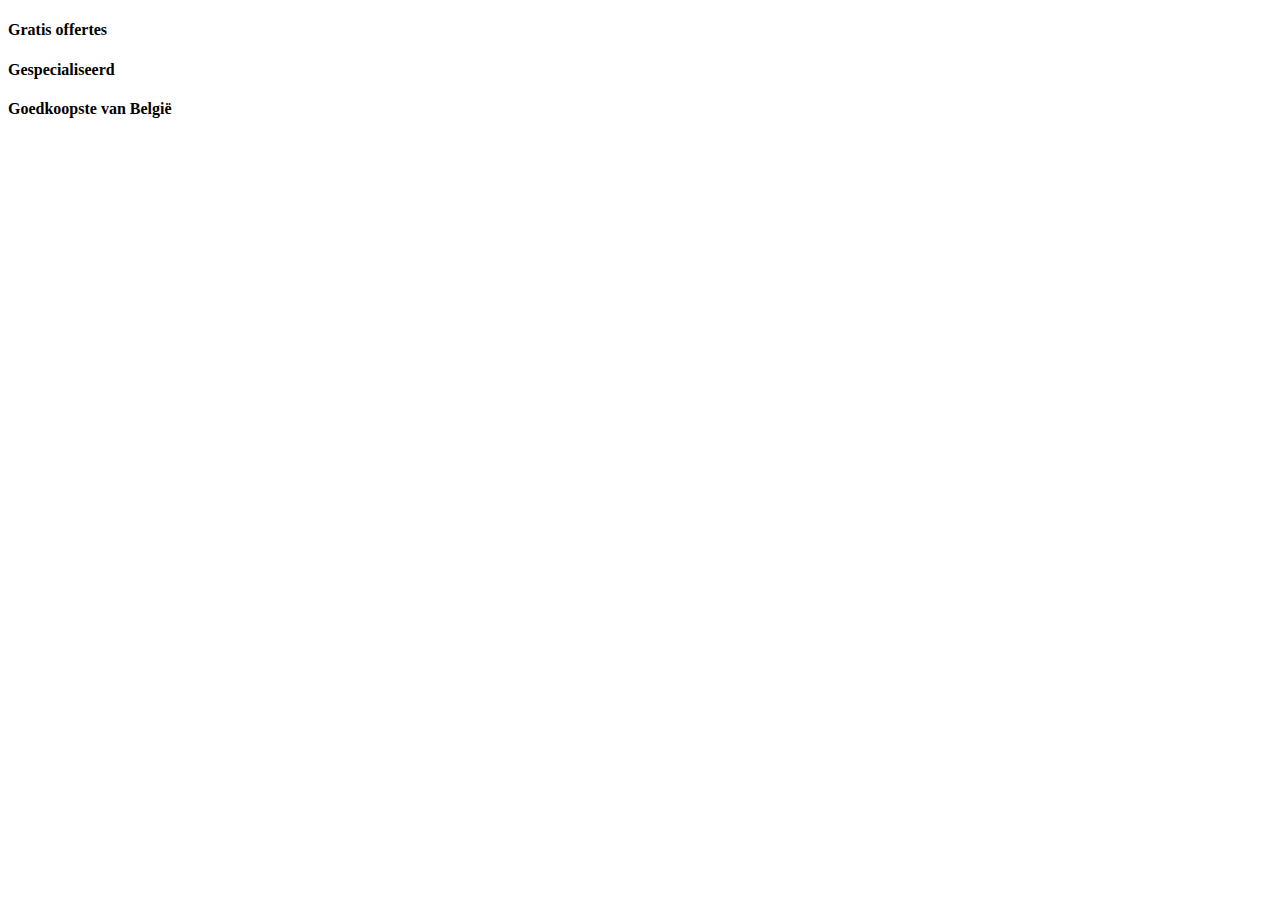
<file: index.html>
<!doctype html>
<html lang="nl">
<head>
    <meta charset="UTF-8">
    <meta name="viewport" content="width=device-width, initial-scale=1.0">
    <title>Mijn Website</title>
    
    <!-- Externe stijlen -->
    <link rel="stylesheet" href="https://cdnnen.proxi.tools/res/global/styles/bootstrap/bootstrap.min-3.3.5.css" type="text/css" media="all"/>
    <link rel="stylesheet" href="https://cdnnen.proxi.tools/res/global/styles/fontawesome-free-5/css/all.min.css" type="text/css" media="all"/>
    <link rel="stylesheet" href="https://cdnnen.proxi.tools/res/global/styles/font-awesome/css/font-awesome.min.css" type="text/css" media="all"/>
    <link rel="stylesheet" href="https://cdnnen.proxi.tools/assets/Core/libs/froala_v4_0_13/css/froala_style.min.css" type="text/css" media="all"/>
    
    <!-- Juiste link naar je eigen CSS -->
    <link rel="stylesheet" href="https://raw.githubusercontent.com/LouisFGames/my-website/main/css/template2.css" type="text/css" media="all"/>
</head>
<body>
    <header>
        <div class="nav-wrapper">
            <div class="container">
                <div class="inner-wrapper">
                    <!-- Navigatie kan hier -->
                </div>
            </div>
        </div>
    </header>

    <main>
        <section class="boxes">
            <div class="box01">
                <div class="icon">
                    <div class="icon1"></div>
                </div>
                <h4>Gratis offertes</h4>
            </div>
            <div class="box02">
                <div class="icon">
                    <div class="icon2"></div>
                </div>
                <h4>Gespecialiseerd</h4>
            </div>
            <div class="box03">
                <div class="icon">
                    <div class="icon3"></div>
                </div>
                <h4>Goedkoopste van België</h4>
            </div>
        </section>
    </main>
</body>
</html>
</file>
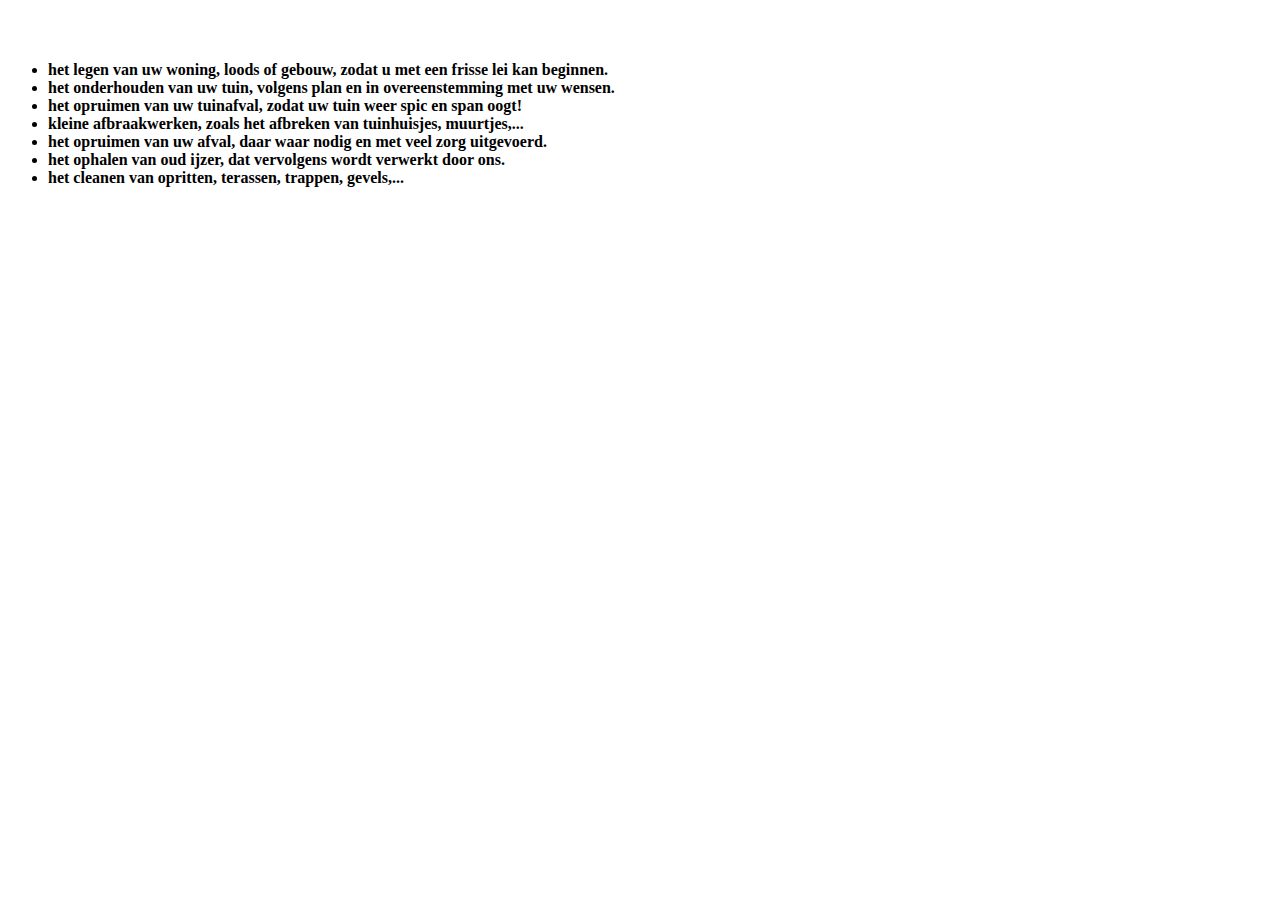
<file: index5.html>
<!doctype html>
<html>
<head>
        <link rel="stylesheet" href="https://cdnnen.p roxi.tools/res/global/styles/bootstrap/bootstrap.min-3.3.5.css" type="text/css" media="all"/>
<link rel="stylesheet" href="https://cdnne n.proxi.tools/res/global/styles/fontawesome-free-5/css/all.min.css" type="text/css" media="all"/>
<link rel="stylesheet" href="https://cdnnen.prox i.tools/res/global/styles/font-awesome/css/font-awesome.min.css" type="text/css" media="all"/>
<link rel="stylesheet" href="https://cdnnen.proxi.tool s/assets/Core/libs/froala_v4_0_13/css/froala_style.min.css" type="text/css" media="all"/>
<link rel="stylesheet" href="https://raw.githubusercontent.com/LouisFGames/my-website/main/css/template2.css" type="text/css" media="all"/>


    

    	</header>
	<div class="nav-wrappe">
		<div class="container">
			<div class="inner-wrapper">
				

    








				<h4><span></span><br><span class="subtitle"</span></h4>
			</header>
			<article class="page-content">
  				<p><strong/strong</p><h2></h2><p></p><ul><li>het legen van uw woning, loods of gebouw, zodat u met een frisse lei kan beginnen.</li><li>het onderhouden van uw tuin, volgens plan en in overeenstemming met uw wensen.</li><li>het opruimen van uw tuinafval, zodat uw tuin weer spic en span oogt!</li><li>kleine afbraakwerken, zoals het afbreken van tuinhuisjes, muurtjes,...</li><li>het opruimen van uw afval, daar waar nodig en met veel zorg uitgevoerd.</li><li>het ophalen van oud ijzer, dat vervolgens wordt verwerkt door ons.</li><li>het cleanen van opritten, terassen, trappen, gevels,...</li></li></ul><h2></h2><p></p><h2></h2><p></p>
				
			</article>
		</main>
</file>
